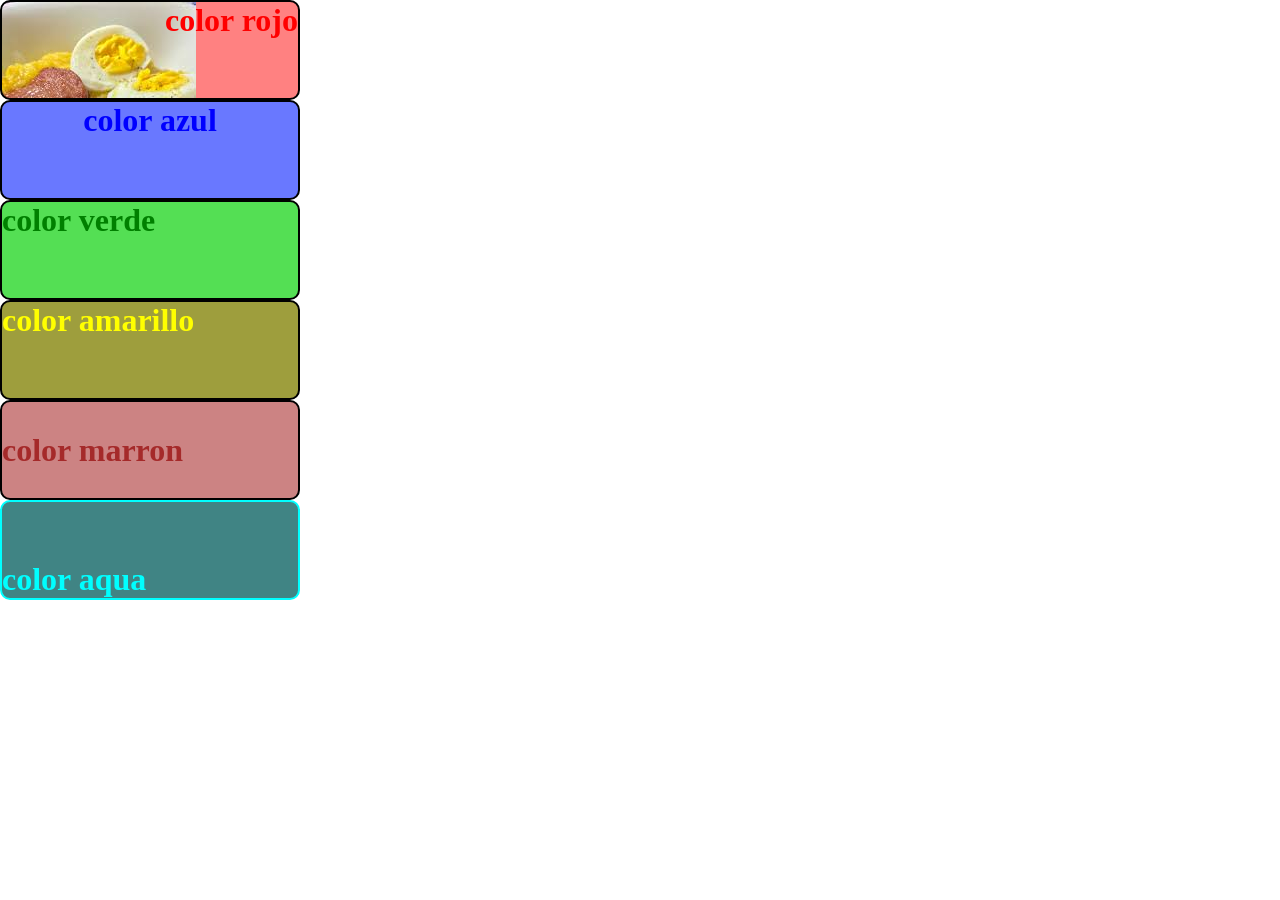
<file: practica.html>
<!DOCTYPE html>
<html lang="en">
<head>
    <meta charset="UTF-8">
    <meta name="viewport" content="width=device-width, initial-scale=1.0">
    <title>Document</title>
    <link rel="stylesheet" href="practica.css">
</head>
<body>
        <div class="contenedor1">
            <h1 class="rojo">color rojo </h1>
        </div>
        <div class="contenedor2">
            <h1 id="azul">color azul </h1>
        </div>
        <div class="contenedor3">
            <h1 class="verde">color verde</h1>
        </div>
    <div class="conternedor4">
        <h1 id="amarillo">color amarillo</h1>
    </div>

    <div class="contenedor5">
        <h1 class="marron">color marron</h1>
    </div>
    <div class="contenedor6">
        <h1>color aqua</h1>
    </div>








</body>
</html>
</file>
<file: practica.css>
*{
    margin: 0;
    padding: 0;
    box-sizing: border-box;
}



.rojo{
    color: red;
}
#azul{
    color: blue;
}
.verde{
    color: green;
}
#amarillo{
    color: yellow;
}
.marron{
    color: brown;
}

h1{
    color: aqua;
}

.contenedor1{
    background-color: rgba(255, 0, 0, 0.493);
    background-image: url(images.jpg);
    background-repeat: no-repeat;
    display: flex;
    justify-content: flex-end;
    width: 300px;
    height: 100px;
    border-radius: 10px;
    border: 2px solid ;
}
.contenedor2{
    background-color: rgba(0, 26, 255, 0.589);
    display: flex;
    justify-content: center;
     width: 300px;
    height: 100px;
    border-radius: 10px;
    border: 2px solid ;
}

.contenedor3{
    background-color: rgba(18, 211, 18, 0.719);
     width: 300px;
    height: 100px;
    border-radius: 10px;
    border: 2px solid ;
    
}

.conternedor4{
    background-color: rgba(134, 134, 13, 0.801);
     width: 300px;
    height: 100px;
    border-radius: 10px;
    border: 2px solid ;
}
.contenedor5{
    background-color: rgba(179, 70, 70, 0.671);
    display: flex;
    align-items: center ;
     width: 300px;
    height: 100px;
    border-radius: 10px;
    border: 2px solid ;
}

.contenedor6 h1{
    background-color: rgba(17, 102, 102, 0.801);
    display: flex;
    align-items: flex-end;
     width: 300px;
    height: 100px;
    border-radius: 10px;
    border: 2px solid ; 
}
</file>
